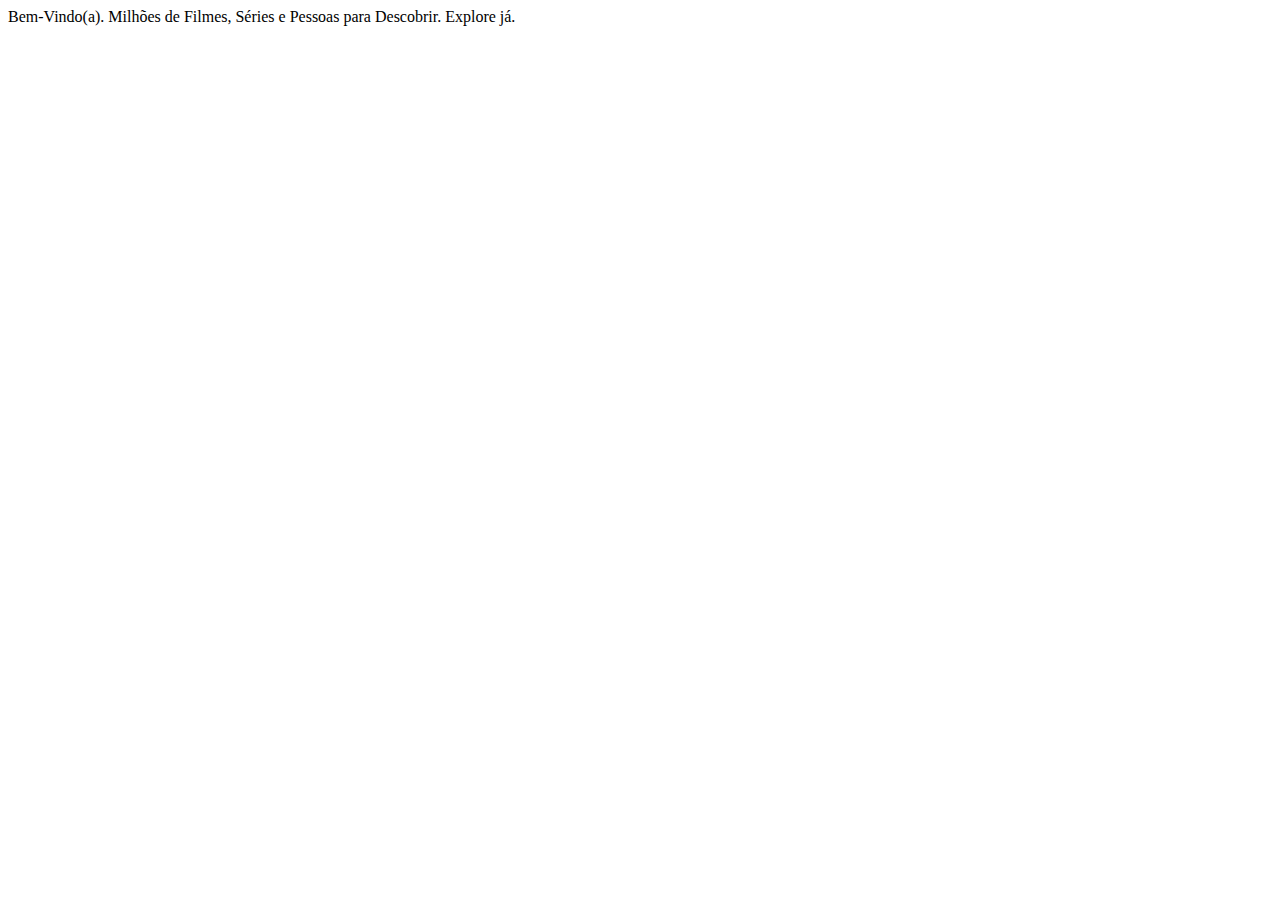
<file: netflixclone/Documentarios.html>
<!DOCTYPE html>
<html lang="pet-br">

<head>
  <meta charset="UTF-8">
  <meta name="viewport" content="width=device-width, initial-scale=1.0">
  <title>Séries</title>
</head>

Bem-Vindo(a).
Milhões de Filmes, Séries e Pessoas para Descobrir. Explore já.

<body>

</body>

</html>
</file>
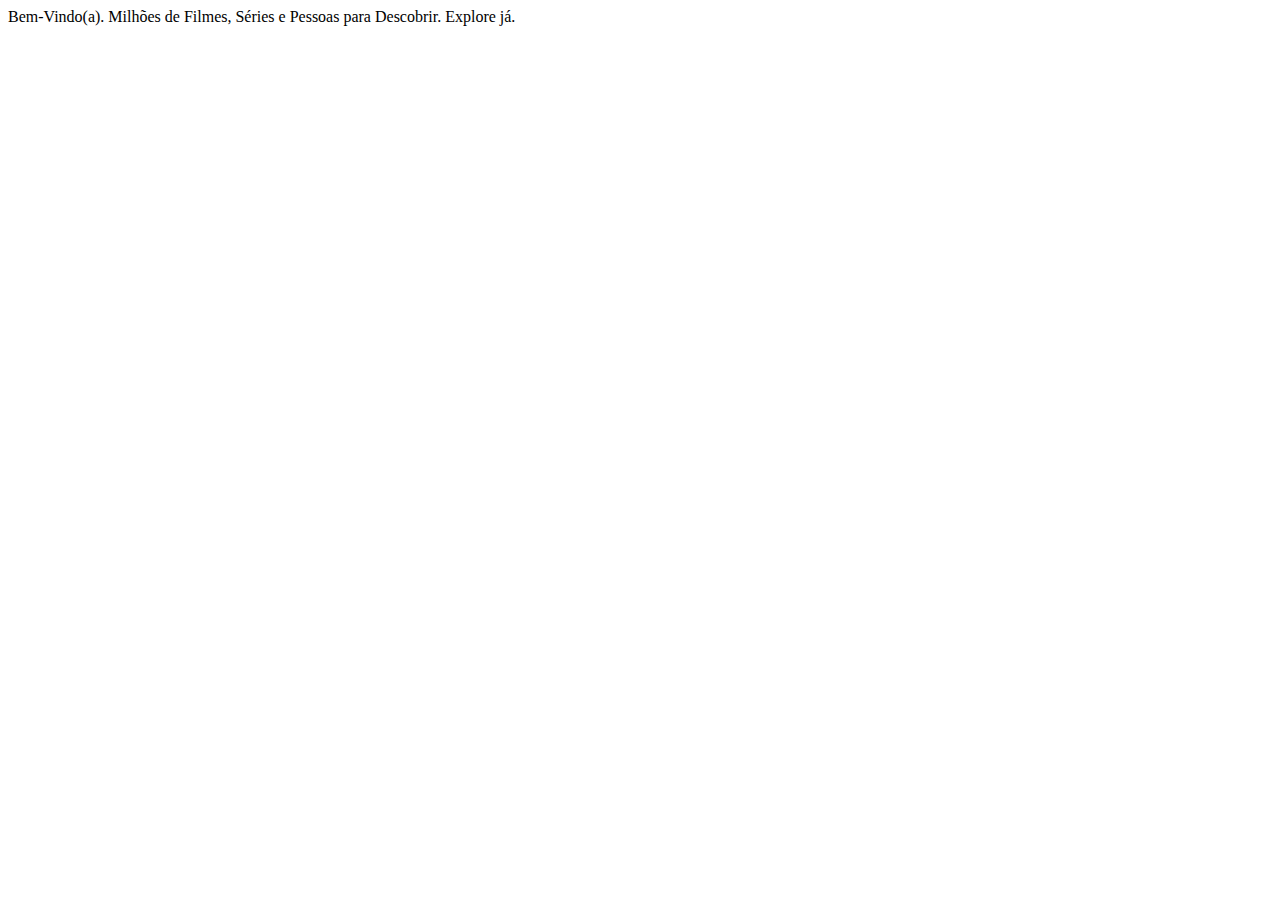
<file: netflixclone/Filmes.html>
<!DOCTYPE html>
<html lang="pet-br">

<head>
  <meta charset="UTF-8">
  <meta name="viewport" content="width=device-width, initial-scale=1.0">
  <title>Séries</title>
</head>

Bem-Vindo(a).
Milhões de Filmes, Séries e Pessoas para Descobrir. Explore já.

</body>

</html>
</file>
